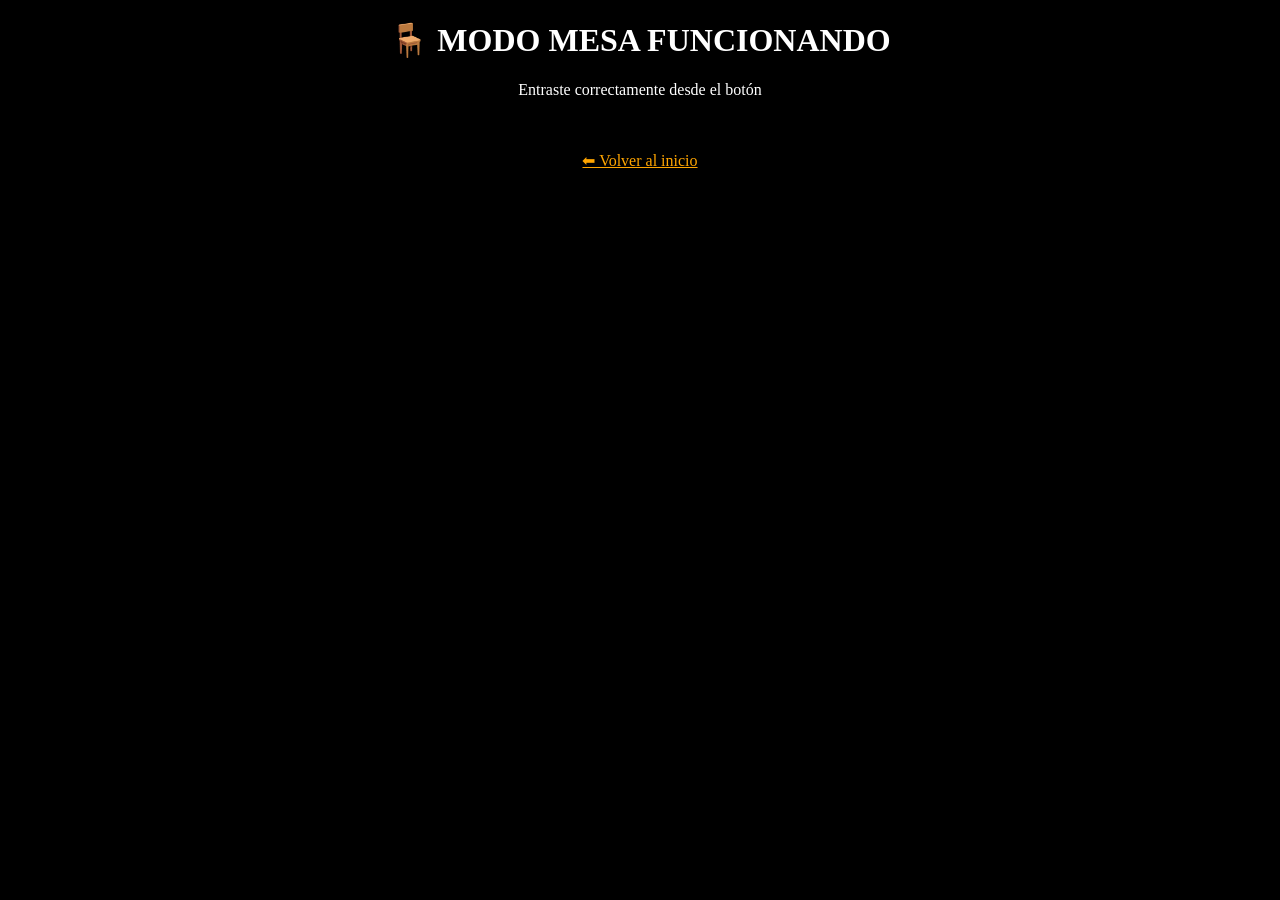
<file: mesa.html>
<!DOCTYPE html>
<html lang="es">
<head>
  <meta charset="UTF-8">
  <title>Mesa</title>
</head>
<body style="background:black; color:white; text-align:center;">

  <h1>🪑 MODO MESA FUNCIONANDO</h1>
  <p>Entraste correctamente desde el botón</p>

  <br><br>

  <a href="index.html" style="color:orange;">⬅ Volver al inicio</a>

</body>
</html>
</file>
